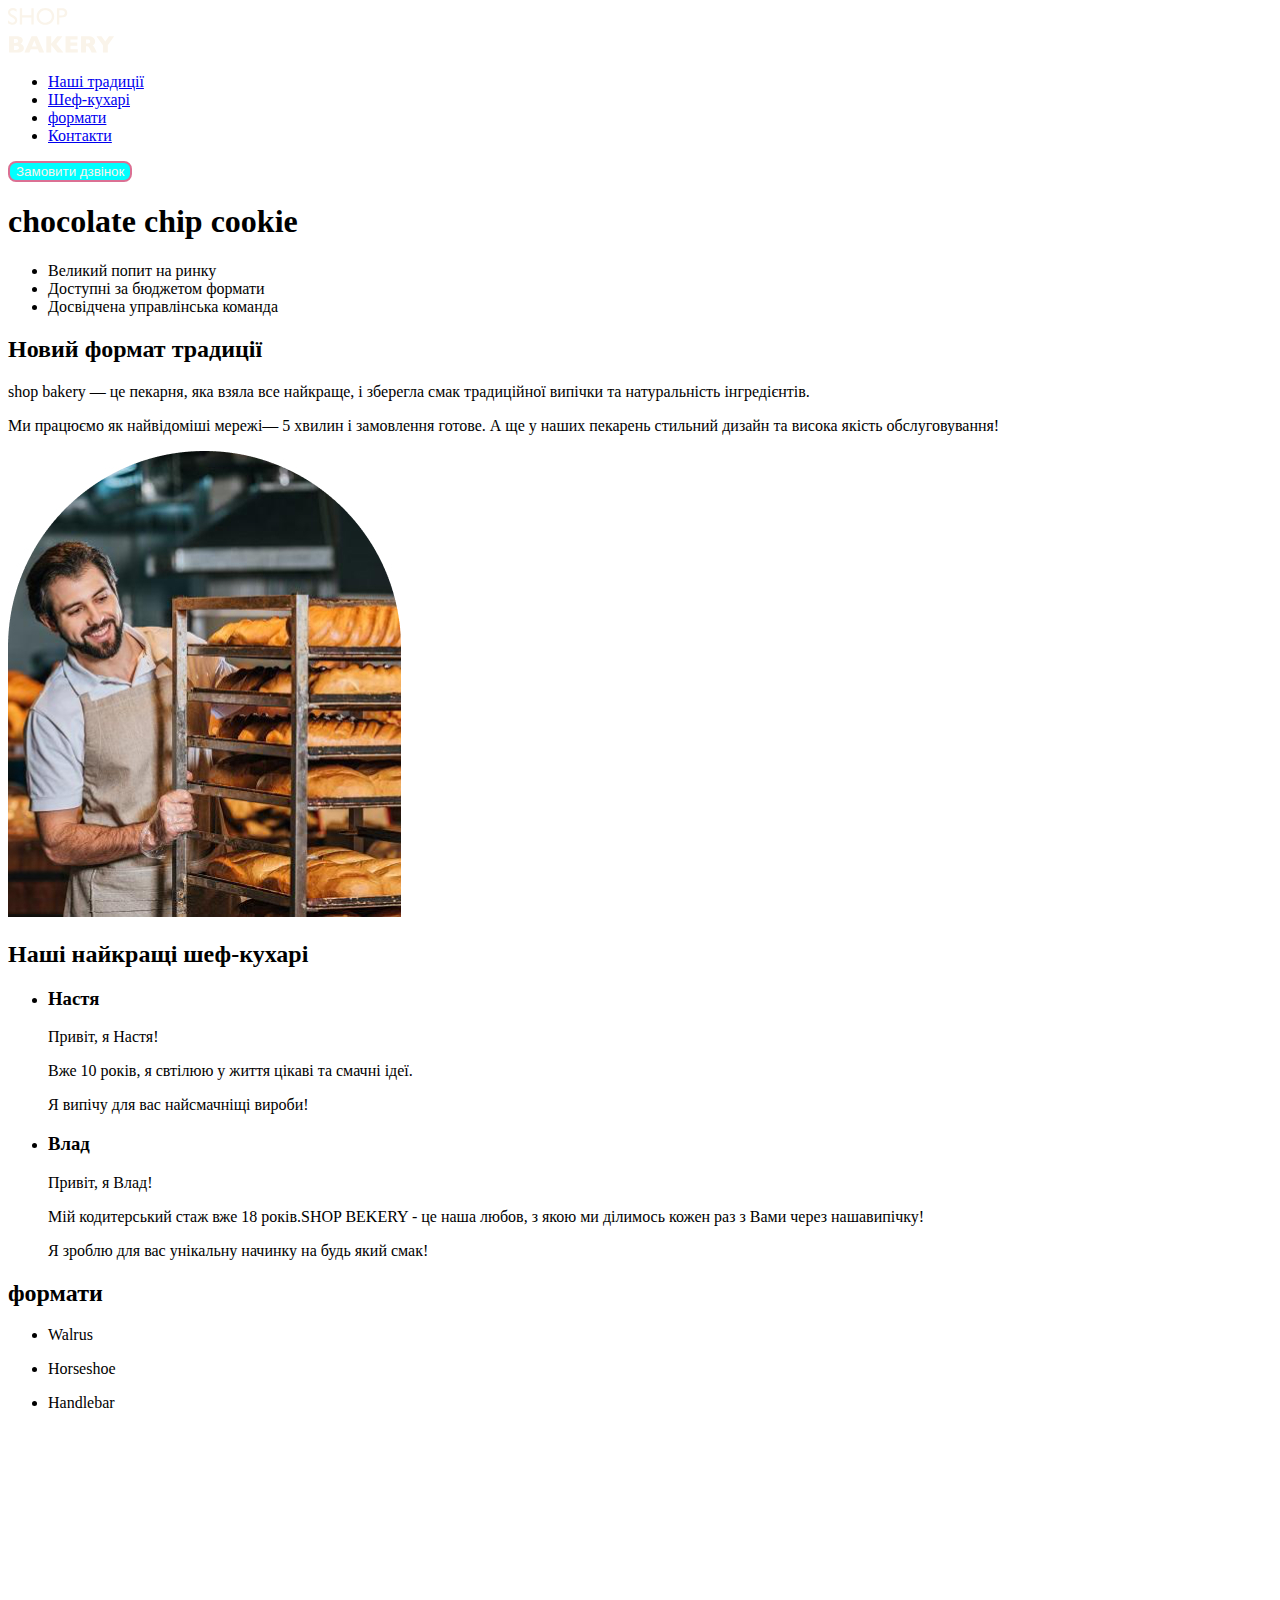
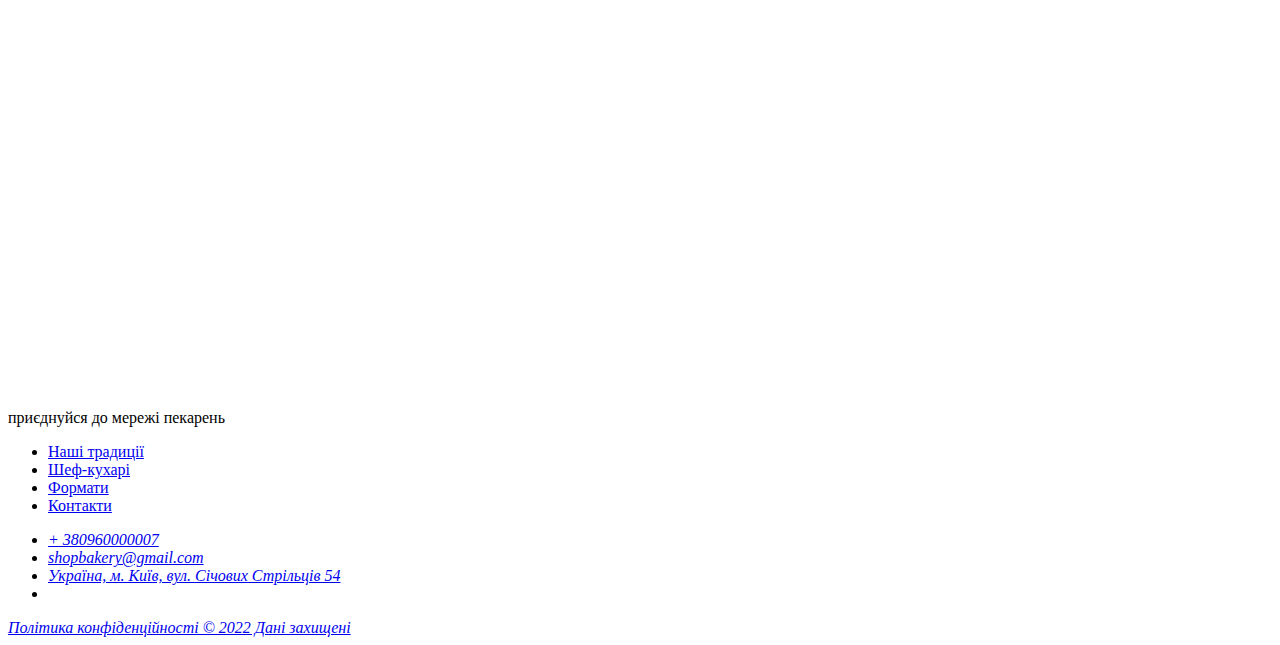
<file: 123/index.html>
<!DOCTYPE html>
<html lang="uk">
<head>
    <meta charset="UTF-8">
    <meta name="viewport" content="width=device-width, initial-scale=1.0">
    <title>сучасна пекарня</title>
    <link rel="stylesheet" href="css/styles.css">
    </head>
<body>
    <header>
        <nav>
            <a href="./index.html">
           <img src="./logo.svg" alt="Логотип сучасної пекарні">
            <ul>
                <li><a href="#tradition-section"> Наші традиції </a></li>
                <li><a href="#cookers-section"> Шеф-кухарі</a></li>
                <li><a href="#formats-section">формати</a></li>
                <li><a href="#contact-section">Контакти</a></li>
            </ul>
             </nav>
              <button class="button">Замовити дзвінок</button>
    </header>
    <main>
        <section class="main-section">
          <h1>chocolate chip cookie</h1>
        </section>
        <section id="tradition-section">
            <ul>
                <li>Великий попит на ринку</li>
                <li>Доступні за бюджетом формати</li>
                <li>Досвідчена управлінська команда</li>
            </ul>
            <h2>Новий формат традиції</h2>
            <p>
                <span>shop bakery </span>— це пекарня, яка взяла все найкраще, і зберегла смак 
                традиційної випічки та натуральність інгредієнтів.
            </p>
            <p>
                Ми працюємо як найвідоміші мережі—
               <span>5 хвилин і замовлення готове</span>.
                А ще у наших пекарень стильний дизайн
                та висока якість обслуговування!
            </p>
            <img src="./baker man.jpg" alt="пекар з посмішкою дивиться на батони">
        </section>
        <section id="cookers-section">
            <H2>Наші найкращі шеф-кухарі</H2>
            <ul>
              <li>       
                    <article>
                    <h3>Настя</h3>
                    <p>Привіт, я Настя!</p>
                    <p>Вже 10 років, я свтілюю у життя цікаві та смачні ідеї.</p>
                    <P>Я випічу для вас найсмачніщі вироби!</P>
                    </article>
             </li>
          </ul>
           <ul>
                <li>
                  <article>
                   <H3>Влад</H3>
                 <P>Привіт, я Влад!</P>
                 <p>Мій кодитерський стаж вже 18 років.SHOP BEKERY - це наша любов, з якою ми ділимось кожен раз з Вами через нашавипічку!</p>
                  <p>Я зроблю для вас унікальну начинку на будь який смак!</p>
                 </article>
                </li>
            </ul>   
            
        </section>
        <section id="formats-section">
            <h2>формати</h2>
           <ul>
            <li>
                <article>
                <H3lang="en">Walrus</H3>
                </article>
            </li>
           </ul>
            <ul>
                <li>
                    <article>
                        <H3lang="en">Horseshoe</H3>
                    </article>
                </li>
            </ul>
           <ul>
            <li>
                <article>
                    <H3lang="en">Handlebar</H3>
                </article>
            </li>
           </ul>
            
        </section>
        <section id="contact-section"
        <h2>приєднуйся до мережі пекарень</h2>
        <iframe
            src="https://www.google.com/maps/embed?pb=!1m18!1m12!1m3!1d2540.1636304352746!2d30.48869837643773!3d50.45667757159345!2m3!1f0!2f0!3f0!3m2!1i1024!2i768!4f13.1!3m3!1m2!1s0x40d4ce637c006b2d%3A0xaf86385f19996ff0!2z0LLRg9C70LjRhtGPINCh0ZbRh9C-0LLQuNGFINCh0YLRgNGW0LvRjNGG0ZbQsiwgNTQsINCa0LjRl9CyLCDQo9C60YDQsNGX0L3QsCwgMDIwMDA!5e0!3m2!1suk!2ssk!4v1767899928810!5m2!1suk!2ssk"
            width="603" height="595" style="border:0;" allowfullscreen="" loading="lazy"
            referrerpolicy="no-referrer-when-downgrade"></iframe>
        </section>
      
    </main>
    <footer>
        <nav>
            <ahref="#" 
           <img src="./logo.svg" alt="Логотип сучасної пекарні">
      <ul>
      <li><a href="#"> Наші традиції </a></li>
       <li><a href="#"> Шеф-кухарі</a></li>
      <li><a href="#">Формати</a></li>
       <li><a href="#">Контакти</a></li> 
       </ul>
       </nav>
       <address>
        <ul>
        <li> <a href="tel">+ 380960000007 </li>
        <li> <a href="maitko:shopbakery@gmail.com ">shopbakery@gmail.com </li>
        <li> <a href="https://maps.app.goo.gl/d3vo897PNkUKDek96" target="_blank">
            Україна, м. Київ, вул. Січових Стрільців 54</li>
       
       
        <Li>
        <a href="#">
            <!-- facebook -->
        </a>
        </Li>
        <a href="">
            <!-- instagram -->
        </a>
        </ul>
        <a href="#" target="_blank">Політика конфіденційності
            © 2022 Дані захищені
        </a>
    </footer>
</body>
</html>
</file>
<file: 123/css/styles.css>
.button {
    color: #faf4ea;
    background-color: aqua;
    border: 2px solid palevioletred;
    border-radius: 8px;
}
</file>
